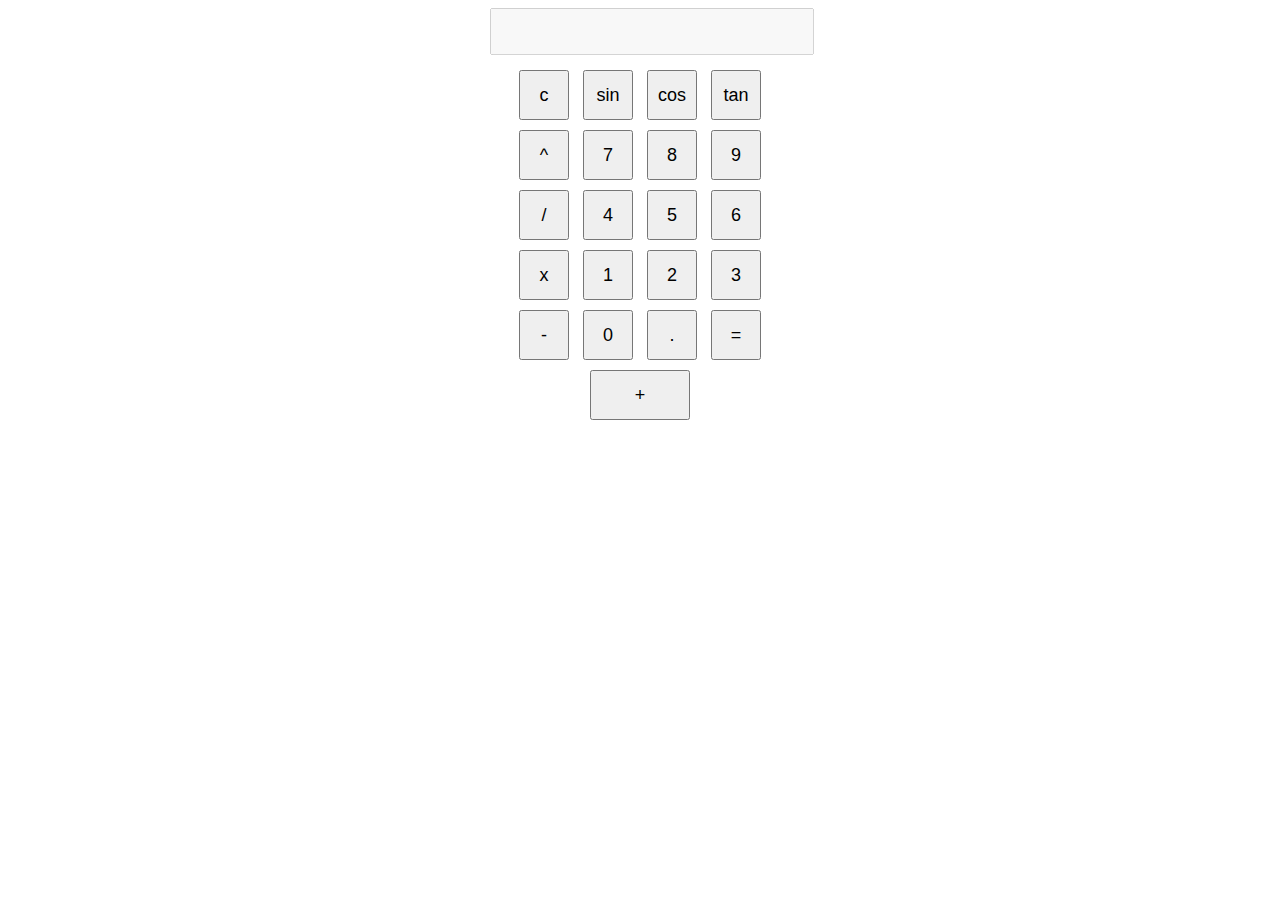
<file: cobaWeb/indeks.html>
<!DOCTYPE html>
<html lang="en">
<head>
  <meta charset="UTF-8">
  <meta name="viewport" content="width=device-width, initial-scale=1.0">
  <title>Scientific Calculator</title>
  <link rel="stylesheet" href="styles.css">
</head>
<body>
  <div class="calculator">
    <input type="text" id="display" disabled>
    <div class="buttons">
      <button onclick="clearDisplay()">c</button>
      <button onclick="appendToDisplay('sin(')">sin</button>
      <button onclick="appendToDisplay('cos(')">cos</button>
      <button onclick="appendToDisplay('tan(')">tan</button>
      <button onclick="appendToDisplay('**')">^</button>
      <button onclick="appendToDisplay('7')">7</button>
      <button onclick="appendToDisplay('8')">8</button>
      <button onclick="appendToDisplay('9')">9</button>
      <button onclick="appendToDisplay('/')">/</button>
      <button onclick="appendToDisplay('4')">4</button>
      <button onclick="appendToDisplay('5')">5</button>
      <button onclick="appendToDisplay('6')">6</button>
      <button onclick="appendToDisplay('*')">x</button>
      <button onclick="appendToDisplay('1')">1</button>
      <button onclick="appendToDisplay('2')">2</button>
      <button onclick="appendToDisplay('3')">3</button>
      <button onclick="appendToDisplay('-')">-</button>
      <button onclick="appendToDisplay('0')">0</button>
      <button onclick="appendToDisplay('.')">.</button>
      <button onclick="calculate()">=</button>
      <button onclick="appendToDisplay('+')">+</button>
    </div>
  </div>
  <script src="script.js"></script>
</body>
</html>
</file>
<file: cobaWeb/styles.css>
.calculator {
    width: 300px;
    margin: 0 auto;
    text-align: center;
  }
  
  #display {
    width: 100%;
    margin-bottom: 10px;
    padding: 10px;
    font-size: 20px;
  }
  
  .buttons button {
    width: 50px;
    height: 50px;
    margin: 5px;
    font-size: 18px;
  }
  
  .buttons button:last-child {
    width: 100px;
  }
</file>
